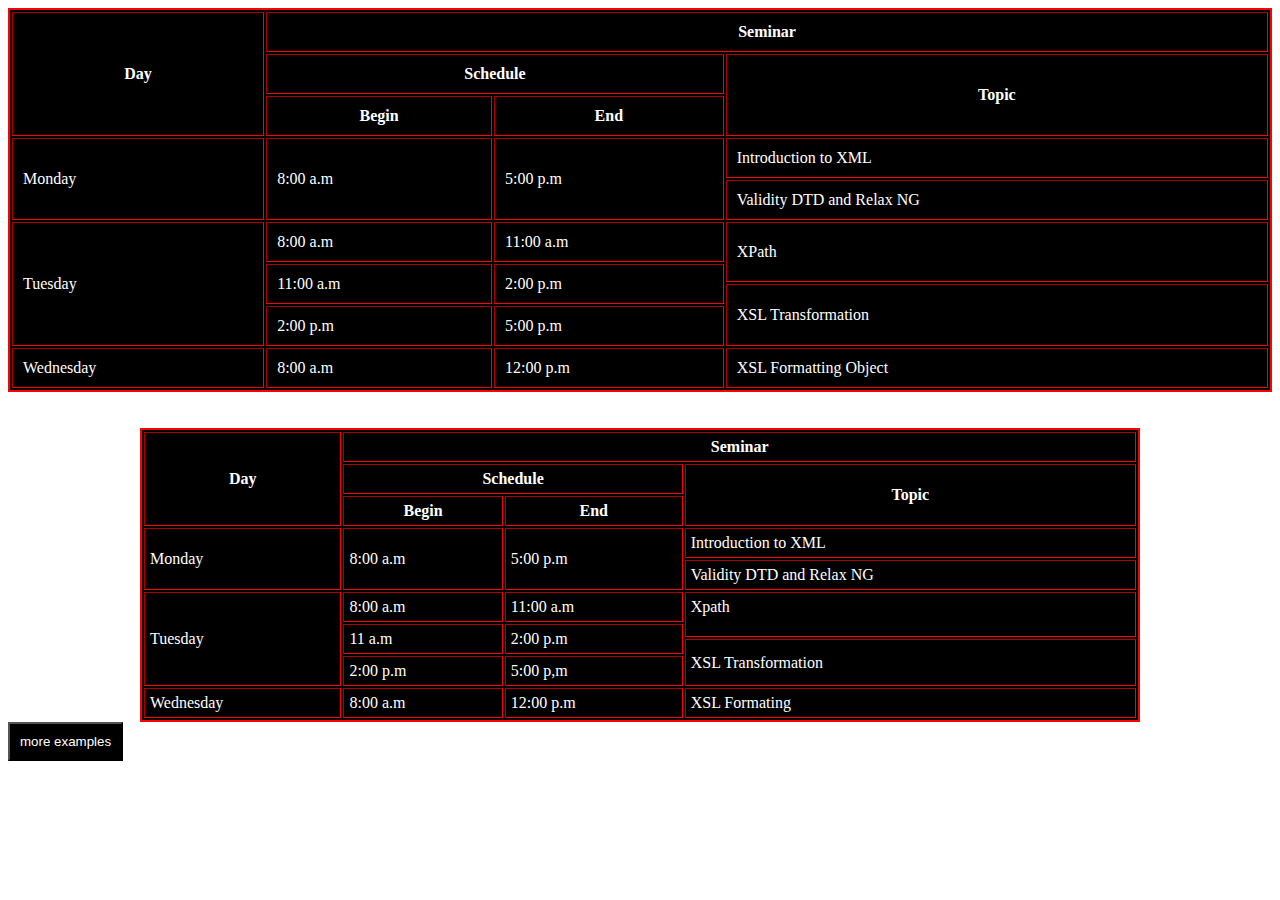
<file: index.html>
<!DOCTYPE html>
<html lang="en">
<head>
    <meta charset="UTF-8">
    <meta name="viewport" content="width=device-width, initial-scale=1.0">
    <link rel="stylesheet" href="style.css">
    <title>Responsive Table</title>
</head>
<body>
    <!-- This Responsive Table by 100% width -->
    <table border="2" cellpadding="10" width="100%">
    <tr>
        <th rowspan="3">Day</th>
        <th colspan="3">Seminar</th>
    </tr>
    <tr>
        <th colspan="2">Schedule</th>
        <th rowspan="2">Topic</th>
    </tr>
    <tr>
        <th>Begin</th>
        <th>End</th>
    </tr>
    <tr > 
        <td rowspan="2">Monday</td>
        <td rowspan="2">8:00 a.m</td>
        <td rowspan="2">5:00 p.m</td>
        <td >Introduction to XML</td>
    </tr>

    <tr>
       <td >Validity DTD and Relax NG</td>
    </tr>

    <tr>
        <td rowspan="4">Tuesday</td>
        <td >8:00 a.m</td>
        <td >11:00 a.m</td>
        <td rowspan="2" style="padding: 20px 10px;">XPath</td>  
    </tr>

    <tr>
        <td rowspan="2">11:00 a.m</td>
        <td rowspan="2">2:00 p.m</td>
    </tr>
    
    <tr>
        <td rowspan="2">XSL Transformation</td>   
    </tr>

    <tr>
        <td >2:00 p.m</td>
        <td >5:00 p.m</td>
    </tr>
    
    <tr>
        <td>Wednesday</td>
        <td>8:00 a.m</td>
        <td>12:00 p.m</td>
        <td>XSL Formatting Object</td>
    </tr>
    </table><br> <br>

    <!-- 2nd method to table responsive by overflow for large screen horizontal ruler -->

    <div style=" overflow: auto; ">
        <table border="2" cellpadding="5" width="1000px" style="margin: auto;" >
            <tr>
                <th rowspan="3">Day</th>
                <th colspan="3">Seminar</th>
            </tr>
            <tr>
                <th colspan="2">Schedule</th>
                <th rowspan="2">Topic</th>
            </tr>
            <tr>
                <th>Begin</th>
                <th>End</th>
            </tr>
            <tr>
                <td rowspan="2">Monday</td>
                <td rowspan="2">8:00 a.m</td>
                <td rowspan="2">5:00 p.m</td>
                <td>Introduction to XML</td>
            </tr>
    
            <tr>
                <td>Validity DTD and Relax NG</td>
            </tr>
    
            <tr>
                 <td rowspan="4">Tuesday</td>
                <td>8:00 a.m</td>
                <td>11:00 a.m</td>
                <td rowspan="2" style="padding-bottom: 20px;">Xpath</td>
            </tr>
            <tr>
                <td rowspan="2">11 a.m</td>
                <td rowspan="2">2:00 p.m</td>
            </tr>
    
            <tr>
                <td rowspan="2">XSL Transformation</td>
            </tr>
    
            <tr>
                <td>2:00 p.m</td>
                <td>5:00 p,m</td>
            </tr>
            
            <tr>
            <td>Wednesday</td>
            <td> 8:00 a.m</td>
            <td> 12:00 p.m</td>
            <td>XSL Formating</td>
        </tr>
        </table>
    </div>
    <button> <a href="./table.html">more examples</a></button>
    
</body>
</html>
</file>
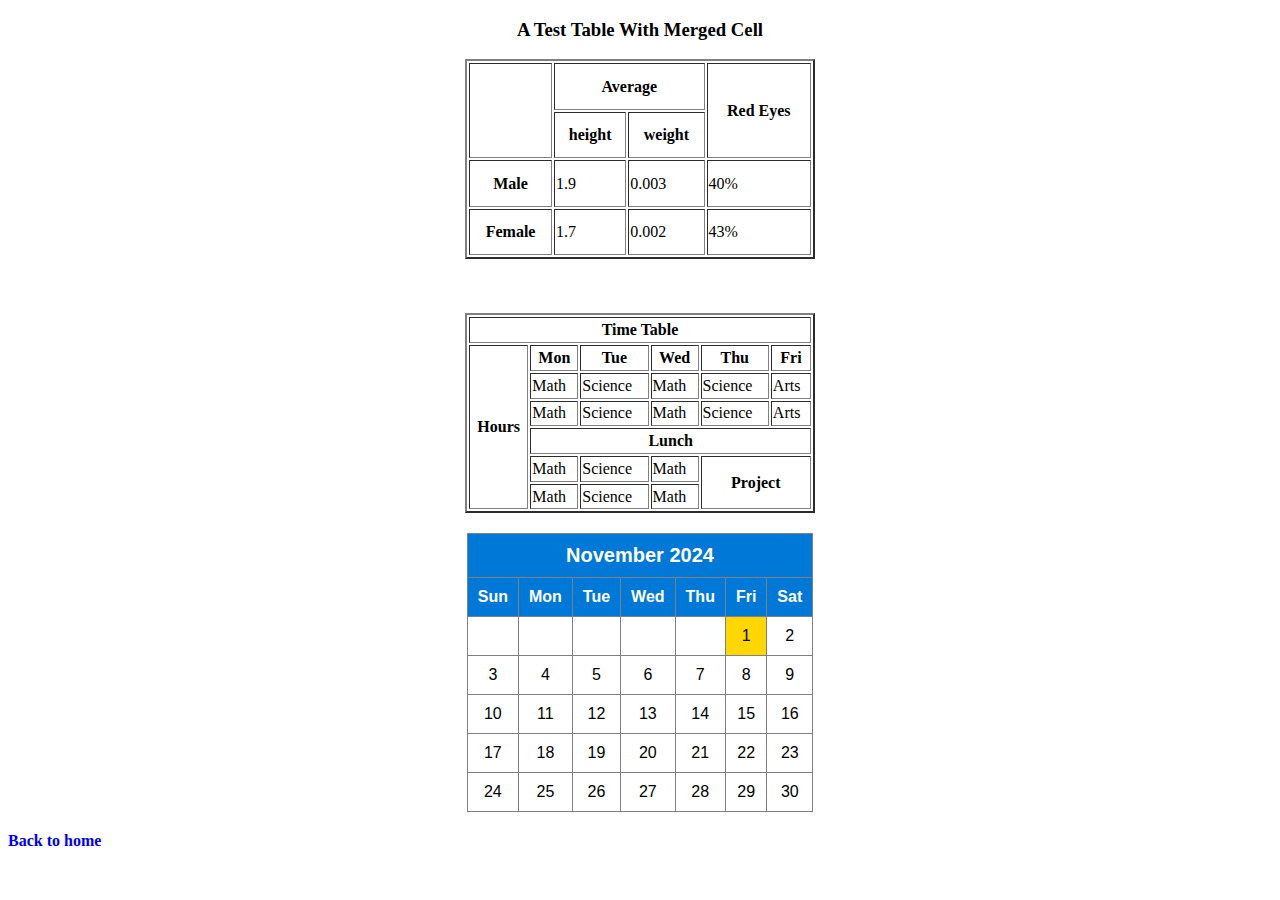
<file: table.html>
<!DOCTYPE html>
<html lang="en">
<head>
    <meta charset="UTF-8">
    <meta name="viewport" content="width=device-width, initial-scale=1.0">
    <title>Table</title>
</head>
<body>
    <center>
     <h3>A Test Table With Merged Cell</h3>
    <table border="2" width="350" height="200" >
     <tr>
     <th rowspan="2"></th>
     <th colspan="2">Average</th>
     <th rowspan="2">Red Eyes</th>
     </tr>

     <tr>
        <th>height</th>
        <th>weight</th>
     </tr>
     <tr>
        <th>Male</th>
        <td>1.9</td>
        <td>0.003</td>
        <td>40%</td>
     </tr>
     <tr>
        <th>Female</th>
        <td>1.7</td>
        <td>0.002</td>
        <td>43%</td>
     </tr>
    </table></center> <br><br><br>

    <!-- 2nd table -->
     <center>
        <table border="2" width="350" height="200">

        <tr><th colspan="6">Time Table</th></tr>

        <tr>
            <th rowspan="6">Hours</th>
            <th>Mon</th>
            <th>Tue</th>
            <th>Wed</th>
            <th>Thu</th>
            <th>Fri</th>
        </tr>
        <tr>
            <td>Math</td>
            <td>Science</td>
            <td>Math</td>
            <td>Science</td>
            <td>Arts</td>
        </tr>
        <tr>
            <td>Math</td>
            <td>Science</td>
            <td>Math</td>
            <td>Science</td>
            <td>Arts</td>
        </tr>
          
        <tr><th colspan="5">Lunch</th></tr>

        <tr>
            <td>Math</td>
            <td>Science</td>
            <td>Math</td>
            <th colspan="2" rowspan="2">Project</th>
        </tr>
        <tr>
            <td>Math</td>
            <td>Science</td>
            <td>Math</td>
        </tr>


     </table></center>
</body>
</html>
<!DOCTYPE html>
<html lang="en">
<head>
  <meta charset="UTF-8">
  <meta name="viewport" content="width=device-width, initial-scale=1.0">
  <title>November 2024 Calendar</title>
</head>
<body>
  <table border="1" cellspacing="0" cellpadding="10" style="width: 300px; text-align: center; border-collapse: collapse; margin: 20px auto; font-family: Arial, sans-serif;">
    <!-- Calendar Header -->
    <tr>
      <td colspan="7" style="background-color: #0078D7; color: white; font-weight: bold; font-size: 20px; padding: 10px;">November 2024</td>
    </tr>
    <!-- Days of the Week -->
    <tr style="background-color: #0078D7; color: white; font-weight: bold;">
      <td>Sun</td>
      <td>Mon</td>
      <td>Tue</td>
      <td>Wed</td>
      <td>Thu</td>
      <td>Fri</td>
      <td>Sat</td>
    </tr>
    <!-- Dates -->
    <tr>
      <td></td>
      <td></td>
      <td></td>
      <td></td>
      <td></td>
      <td style="background-color: #FFD700;">1</td>
      <td>2</td>
    </tr>
    <tr>
      <td>3</td>
      <td>4</td>
      <td>5</td>
      <td>6</td>
      <td>7</td>
      <td>8</td>
      <td>9</td>
    </tr>
    <tr>
      <td>10</td>
      <td>11</td>
      <td>12</td>
      <td>13</td>
      <td>14</td>
      <td>15</td>
      <td>16</td>
    </tr>
    <tr>
      <td>17</td>
      <td>18</td>
      <td>19</td>
      <td>20</td>
      <td>21</td>
      <td>22</td>
      <td>23</td>
    </tr>
    <tr>
      <td>24</td>
      <td>25</td>
      <td>26</td>
      <td>27</td>
      <td>28</td>
      <td>29</td>
      <td>30</td>
    </tr>
  </table>  <a href="./index.html" style="font-weight: bold; text-decoration: none;">Back to home</a>
</body>
</html>
</file>
<file: style.css>
table{
    border: 2px solid red;
    background: black;
    color: white;
}
button {
    padding: 10px;
     background: black;
}

a{
   color: white;
   text-decoration: none;
}
</file>
